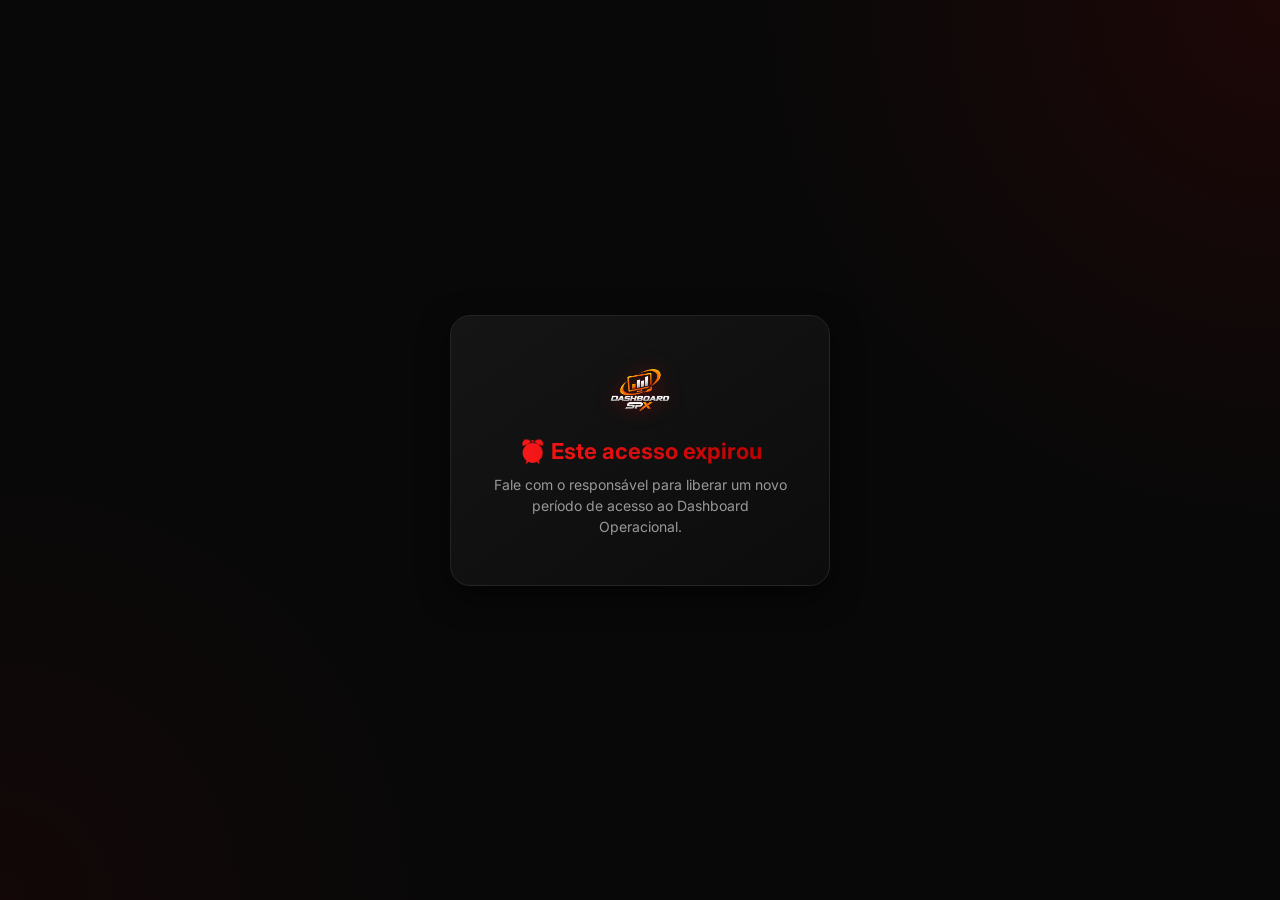
<file: expirado.html>
<!DOCTYPE html>
<html lang="pt-BR">
<head>
<meta charset="UTF-8"/>
<meta name="viewport" content="width=device-width, initial-scale=1"/>
<title>Acesso Expirado — Dashboard XPT</title>
<link rel="icon" href="logo.png">
<link href="https://fonts.googleapis.com/css2?family=Inter:wght@400;600;700&display=swap" rel="stylesheet">
<style>
  *{ margin:0; padding:0; box-sizing:border-box; }
  body{
    min-height:100vh;
    display:flex;
    align-items:center;
    justify-content:center;
    font-family:'Inter', sans-serif;
    background:
      radial-gradient(circle at top right, rgba(220,0,0,0.10), transparent 35%),
      radial-gradient(circle at bottom left, rgba(150,0,0,0.08), transparent 30%),
      #080808;
    color:#f5f5f5;
    text-align:center;
  }
  .box{
    padding:48px 40px;
    border:1px solid #242424;
    border-radius:20px;
    background:linear-gradient(145deg,#151515,#0c0c0c);
    box-shadow:0 10px 30px rgba(0,0,0,0.55);
    max-width:380px;
  }
  img{ height:52px; margin-bottom:18px; filter:drop-shadow(0 0 10px rgba(255,0,0,0.35)); }
  h1{
    font-size:22px;
    font-weight:700;
    margin-bottom:10px;
    background:linear-gradient(90deg,#ff1a1a,#b30000);
    -webkit-background-clip:text;
    -webkit-text-fill-color:transparent;
    background-clip:text;
  }
  p{ color:#999; font-size:14px; line-height:1.5; }
</style>
</head>
<body>
  <div class="box">
    <img src="logo.png" alt="Logo">
    <h1>⏰ Este acesso expirou</h1>
    <p>Fale com o responsável para liberar um novo período de acesso ao Dashboard Operacional.</p>
  </div>
</body>
</html>
</file>
